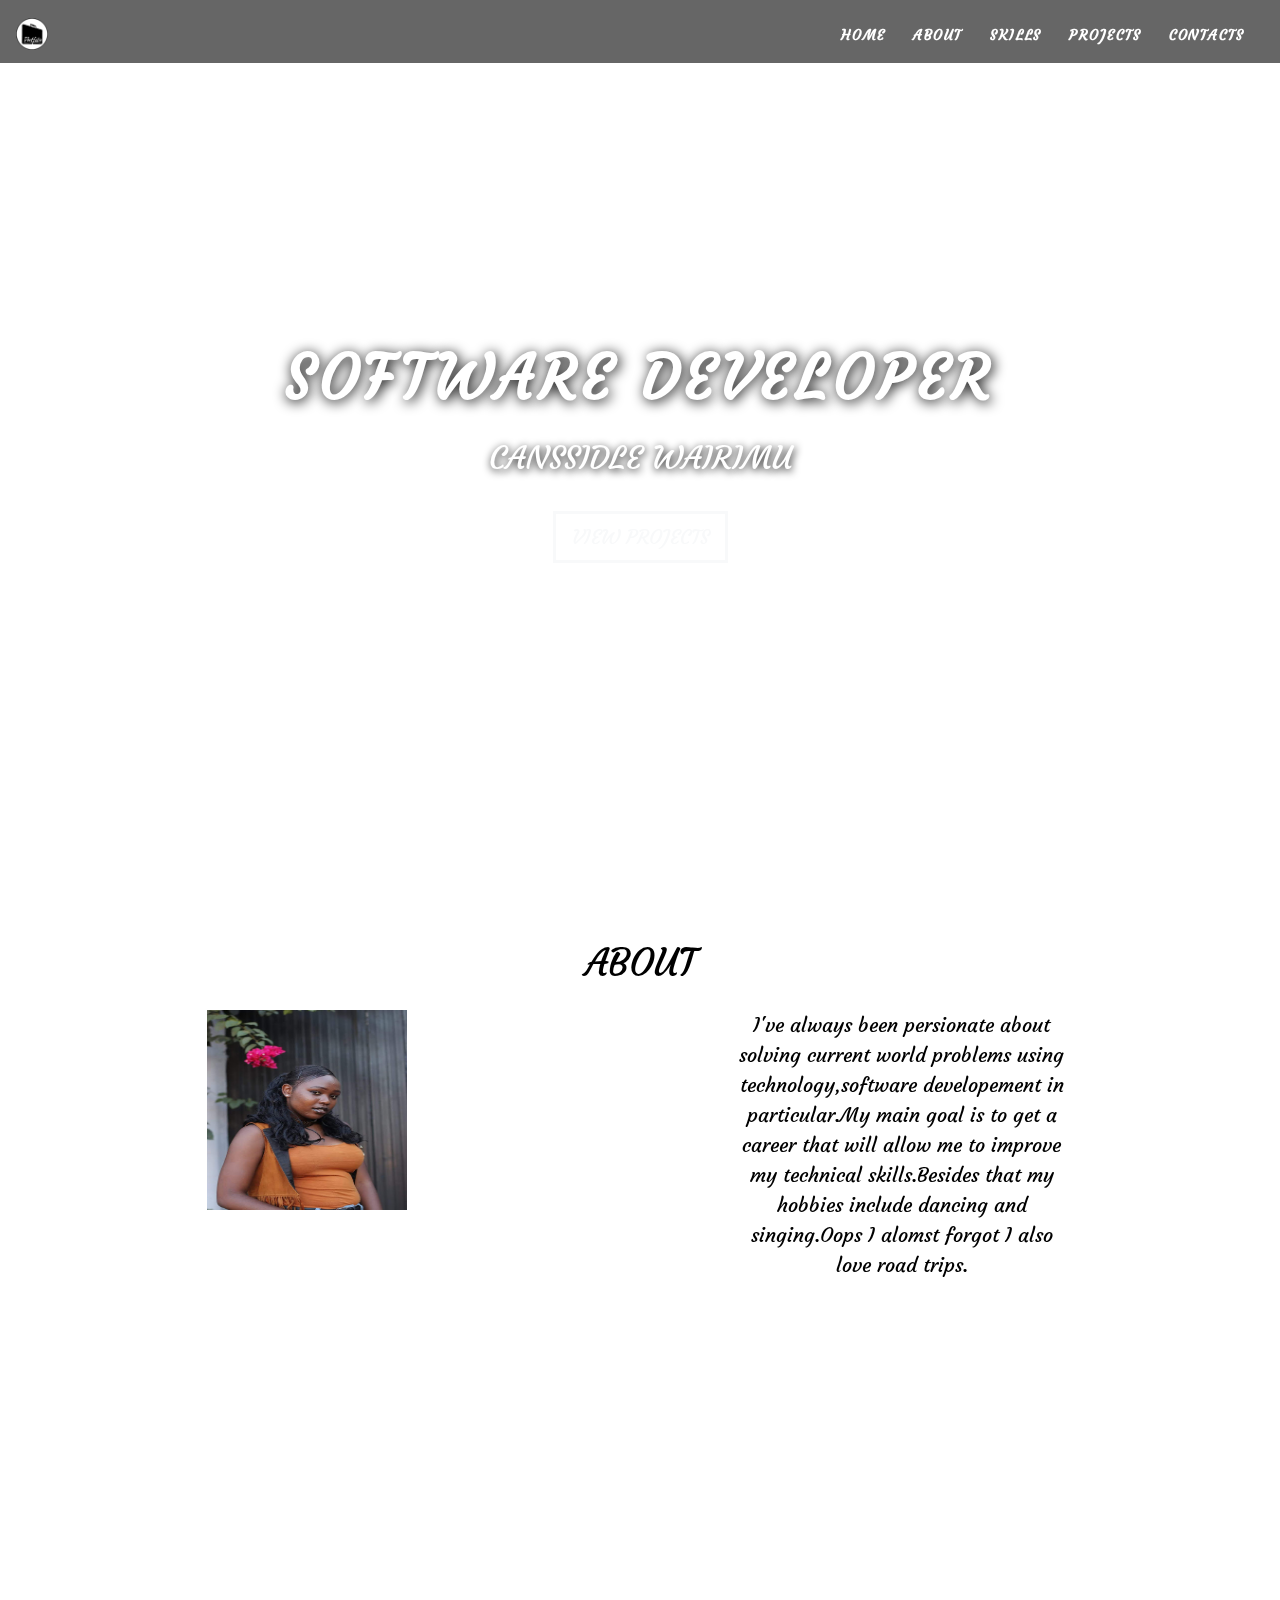
<file: Portfolio/index.html>
<!DOCTYPE html>
<html lang="en">
<head>
	<meta charset="utf-8">
	<meta name="viewport" content="width=device-width, initial-scale=1">
	<title>Portfolio</title>
	<link rel="stylesheet" href="bootstrap-4.1.3-dist/css/bootstrap.min.css">
	<link rel="stylesheet" href="style.css">
	<link rel="stylesheet" href="css/fixed.css">
</head>

<body data-spy="scroll" data-target="#navbarResponsive">

	<div id="Home" class="offset">
		<nav class="navbar navbar-expand-md navbar-dark bg-dark fixed-top">
			<a class="navbar-brand" href="#"><img src="img/port3.png"></a>
			<button class = "navbar-toggler" type="button" data-toggle="collapse" data-target="#navbarResponsive">
				<span class="navbar-toggler-icon"></span>
			</button>
			<div class="collapse navbar-collapse" id="navbarResponsive">
				<ul class="navbar-nav ml-auto">
					<li class="nav-item">
						<a class="nav-link" href="#Home">HOME</a>
					</li>
					<li class="nav-item">
						<a class="nav-link" href="#About"> ABOUT</a>
					</li>
					<li class="nav-item">
						<a class="nav-link" href="#Skills"> SKILLS</a>
					</li>
					
					<li class="nav-item">
						<a class="nav-link" href="#Projects">PROJECTS</a>
					</li>
					<li class="nav-item">
						<a class="nav-link" href="#Contacts">CONTACTS</a>
					</li>
				</ul>

			</div>
		</nav>
		<div class="home-wrap">
			<div class="home-inner">

			</div>
		</div>
		<div class="caption text-center">
				<h1>SOFTWARE DEVELOPER</h1>
				<h3>CANSSIDLE WAIRIMU</h3>
				<a class="btn btn-outline-light btn-lg" href="#Projects">View Projects</a>
		
			</div>
	



	</div>
	

	<div id="About" class="offset">
	
	<div class="col-12 narrow text-center">
		<div class="container">
		<h1 class="haeading">ABOUT</h1>
		<div class="heading-underline"></div>
		<div class="row text-center">
		
		<div class="row">
			<div class="col-md-3">
				<div class="feature">
						<img src="img/profile.jpg" alt="html" style="width:200px;height:200px;"> 
						
						</div>
						</div>
			<div class="col-md-4"></div>

		<div class="col-md-5">
					
		<p class="lead">I've always been persionate about solving current world problems using technology,software developement in particular.My main goal is to get a career that will allow me to improve my technical skills.Besides that my hobbies include dancing and singing.Oops I alomst forgot I also love road trips.

		</p>
		<a class="me" href="" target="_blank"></a>
		</div>
		</div>

	</div>
	</div>
	
	</div>
	</div>
	

	<!-- <div id="Skills" class="offset">
		
			<div class="narrow text-center">
				<div class="col-12">
					<div class="container">
					<h3 class="heading">Technical Skills</h3>
					
				
					<div class="row text-center">
					<div class="container">
					<div class="row">
						<p>My skills include
							<br>
							<ul>
								<li>CSS </li>
								<br>

								<li>HTML</li>
								<br>
								<li>Javascript</li>
								<br>
								<li>Angular</li>
								<br>
								<li>Python</li>
								<br>
								<li>Django</li>
								<br>
								<li>Flask</li>
								<br>
								<li>Postgres</li>
							</ul>
							
						</div>
						
						</div>
						</div>
						</div>
						</div>


				
					
				</div>

			
		</div>
	
	
		<div id="Projects" class="offset" style="padding-top:70px;padding-bottom:70px">
			<h1 style="font-family:Tangerine;text-align: center;">Projects</h1>
			<div class="container">
			<hr>
			<div class="row project">
				<div class="col-md-3 single-project" style="margin: 20px">
					<div class="card" >
						<div class="card-body">
							<h4 class="card-title">GALLERY</h4>
							<p class="card-text">A gallery application to see my collection</p>
						</div>
						<img class="card-img-bottom" src="img/gallery.png" alt="Card image" style="width:100%">
						<div class="card-footer text-muted"style=" text-align: center;">
							<a href="https://gallery122.herokuapp.com/" class="btn btn-primary">view project</a>
							<a href="https://github.com/canssidle/Personal-Gallery" class="btn btn-primary">{ code }</a>
						</div>
					</div>
				</div>
				<div class="col-md-3 single-project" style="margin: 20px">
					<div class="card" >
						<div class="card-body">
							<h4 class="card-title">Instagram</h4>
							<p class="card-text">Instagram clone is a Django based App where users can post and comment on different photos.</p>
						</div>
						<img class="card-img-bottom" src="img/Instagram.png" alt="Card image" style="width:100%">
						<div class="card-footer text-muted" style=" text-align: center;">
							<a href="https://insta33345.herokuapp.com" class="btn btn-primary">View</a>
							<a href="https://github.com/canssidle/Instagram-clone" class="btn btn-primary">{ code }</a>
						</div>
					</div>
				</div>
				<div class="col-md-3 single-project" style="margin: 20px">
					<div class="card" >
						<div class="card-body">
							<h4 class="card-title" style="font-family:Lato">Awards</h4>
							<p class="card-text">A Django based application that allows users to post their work and it can be reviewd</p>
						</div>
						<img class="card-img-bottom" src="img/awards.png" alt="Card image" style="width:100%">
						<div class="card-footer text-muted" style=" text-align: center;">
							<a href="https://awards55.herokuapp.com/" class="btn btn-primary">view</a>
							<a href="https://github.com/canssidle/Project-Post">{ code }</a>
						</div>
					</div>
				</div>
			</div>
			</div>
		</div>
		</div>

<footer>
<div id="Contacts" class="offset">

	
		<div class="row justify-content-center">
			<div class="col-md-5 text-center">
				<img src="img/port3.png">
				<strong>CONTACT INFO</strong>
				<p>(254) 728 074 793 <br>canssidlewairimu@gmail.com</p>
				<a href="https://m.facebook.com/Kenssidle" target="_blank"><i class="fab fa-facebook-square"></i></a>
				<a href="https://twitter.com/" target="_blank"><i class="fab fa-twitter-square"></i></a>
				<a href="https://instagram.com/c.a.n.s.s.i.d.l.e" target="_blank"><i class="fab fa-instagram"></i></a>
			</div>
			<hr class="socket">
			&copy;Portfolio Theme.
		</div>
	</div>
	</footer>

	





<script src="js/jquery-3.3.1.min.js"></script>
<script src="bootstrap-4.1.3-dist/js/bootstrap.min.js"></script>
<script src="https://use.fontawesome.com/releases/v5.5.0/js/all.js"></script>


</body>
</html>



 -->
</file>
<file: Portfolio/style.css>
@import url('https://fonts.googleapis.com/css?family=Courgette|Literata&display=swap');


#Home{
  width:100%;
  height:100vh;
}
#About{
  background-image: url('https://images.pexels.com/photos/1050305/pexels-photo-1050305.jpeg?auto=compress&cs=tinysrgb&dpr=2&h=650&w=940');
  background-repeat: no-repeat;
  background-size: cover; 
  width: 100%;
  height:100vh;

  color: black;
}
#Skills{
  background-image: url('https://images.pexels.com/photos/1050305/pexels-photo-1050305.jpeg?auto=compress&cs=tinysrgb&dpr=2&h=650&w=940');
  background-repeat: no-repeat;
  background-size: cover; 
  width: 100%;
  height:100vh;
  font-size: 20px;
  
  color: black;
}


#Projects{
  background-image: url('https://images.pexels.com/photos/1050305/pexels-photo-1050305.jpeg?auto=compress&cs=tinysrgb&dpr=2&h=650&w=940');
  background-repeat: no-repeat;
  background-size: cover; 
  width: 100%;
  height:100vh;
 
}
#Contacts{
  width: 100%;
  height:50vh;
}
body{
  overflow-x: hidden;
  font-family: 'Courgette', cursive;
  color: #505962;
}

.navbar{
  text-transform: uppercase;
  font-weight: 700;
  font-size: .9rem;
  letter-spacing: .1rem;
  background-color: rgba(0, 0, 0, 0.6)!important;
}
.navbar-brand img {
  height: 2rem;
}
.navbar-nav li{
  padding-right: .7rem;
}
.navbar-dark .navbar-nav .nav-link {
  color: white;
  padding-top: 1rem;
}

.navbar-dark .navbar-nav .nav-link.active,
.navbar-dark .navbar-nav .nav-link:hover {
  color: #1ebba3;
}

.home-inner{
  background-image:url("https://images.unsplash.com/photo-1527600478564-488952effedb?ixlib=rb-1.2.1&ixid=eyJhcHBfaWQiOjEyMDd9&auto=format&fit=crop&w=700&q=60");
}
.caption{
  width:100%;
  max-width: 100%;
  position: absolute;
  top:38%;
  z-index: 1;

  color: white;
  text-transform: uppercase;
}
.caption h1{
  font-size:  3.8rem;
  font-weight: 700;
  letter-spacing: .3rem;
  text-shadow: .1rem .1rem .8rem black;
  padding-bottom: 1rem;
}
.caption h3{
  font-size: 2rem;
  text-shadow: .1rem .1rem .5rem black;
  padding-bottom:  1.6rem;
}
.btn-lg {
  border-width:  medium;
  border-radius:  0;
  padding: .6rem i.3rem;
  font-size: 1.6 rem;

}

.narrow{
  width:75%;
  margin:1.5rem auto;
  padding-top:  2rem;

}
.narrow h1{
  font-size:2.4rem;

}
.tech {
  height: 1rem;
}

footer{
  background-color:  #40474e;
  color: white;
  padding: 2rem 0 2rem;
  margin-top: 1rem;

}
footer img{
  height: 3rem;
  margin: 1.5rem 0;

}
footer a{
  color: white;

}

footer svg,svg-inline--fa {
  font-size: 1.6rem;
  margin: 1.3rem .5rem 0.0;
}
footer svg-inline--fa:hover{
  color: #1ebba3!important;

}
hr.socket{
  width:100%;
  border-top: .2rem solid #666b71;
  margin-top: 3rem;
}
</file>
<file: Portfolio/css/fixed.css>
[class*="col-"] {
  padding: 1rem;
}

.row, .container-fluid {
margin-left: 0px!important;
margin-right: 0px!important;
}


.landing {
  position: relative;
  width: 100%;
  height: 100vh;
  display: table;
  z-index: -1;
}
.home-wrap {
  clip: rect(0, auto, auto, 0);
  position: absolute;
  top: 0;
  left: 0;
  width: 100%;
  height: 100%;
}
.home-inner {
  position: fixed;
  display: table;
  top: 0;
  left: 0;
  width: 100%;
  height: 100%;
  background-size: cover;
  background-position: center center;
  -webkit-transform: translateZ(0);
          transform: translateZ(0);
  will-change: transform;
}


.fixed-background {
  position: relative;
  width: 100%;
}
.fixed-wrap {
  clip: rect(0, auto, auto, 0);
  position: absolute;
  top: 0;
  left: 0;
  width: 100%;
  height: 100%;
  z-index: -999!important;
}
.fixed {
  position: fixed;
  display: block;
  top: 0;
  left: 0;
  width: 100%;
  height: 100%;
  background-size: cover;
  background-position: center center;
  -webkit-transform: translateZ(0);
          transform: translateZ(0);
  will-change: transform;
}
</file>
